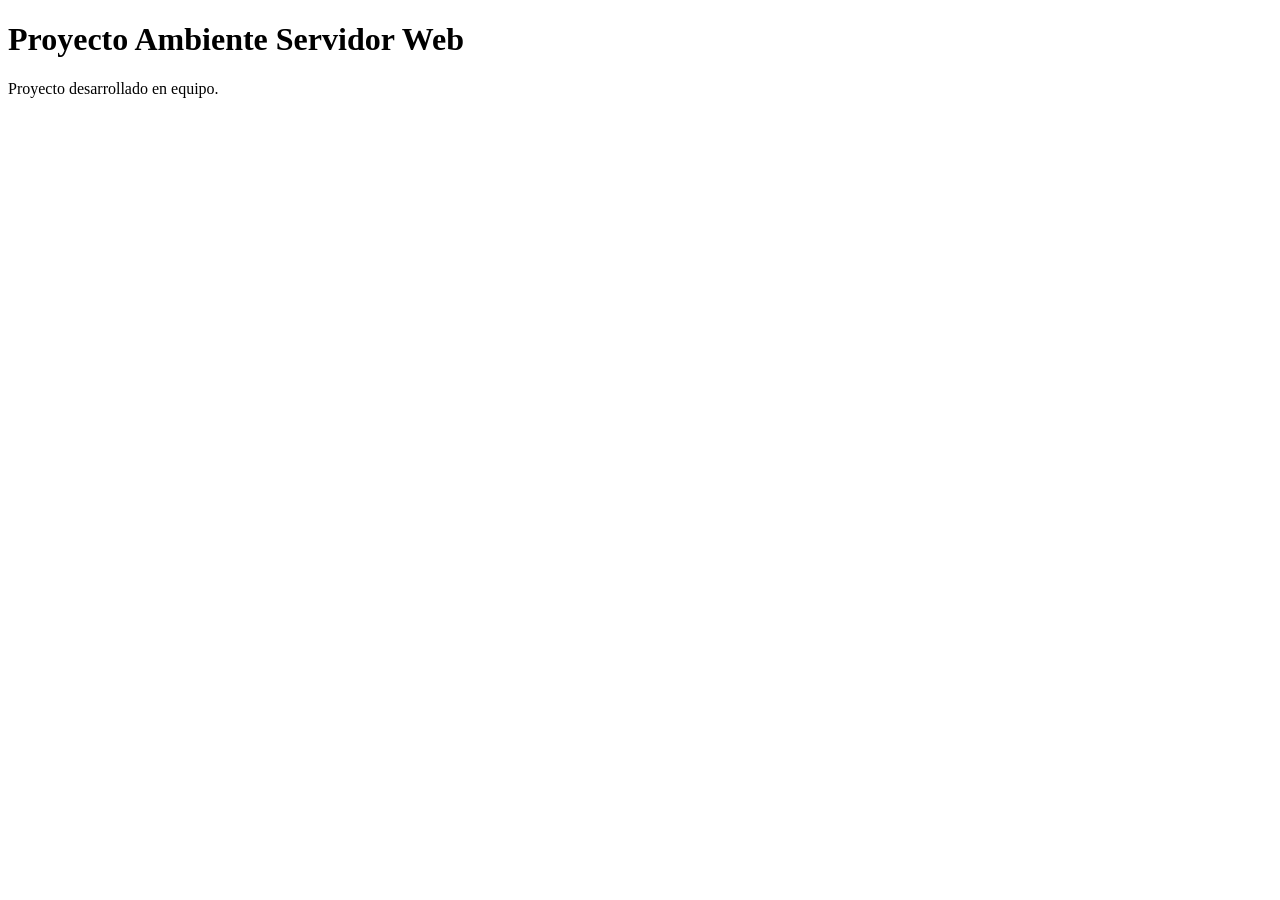
<file: index.html>
<!DOCTYPE html>
<html lang="es">
<head>
    <meta charset="UTF-8">
    <meta name="viewport" content="width=device-width, initial-scale=1.0">
    <title>Ambiente Servidor Web</title>
</head>
<body>
    <h1>Proyecto Ambiente Servidor Web</h1>
    <p>Proyecto desarrollado en equipo.</p>
</body>
</html>
</file>
